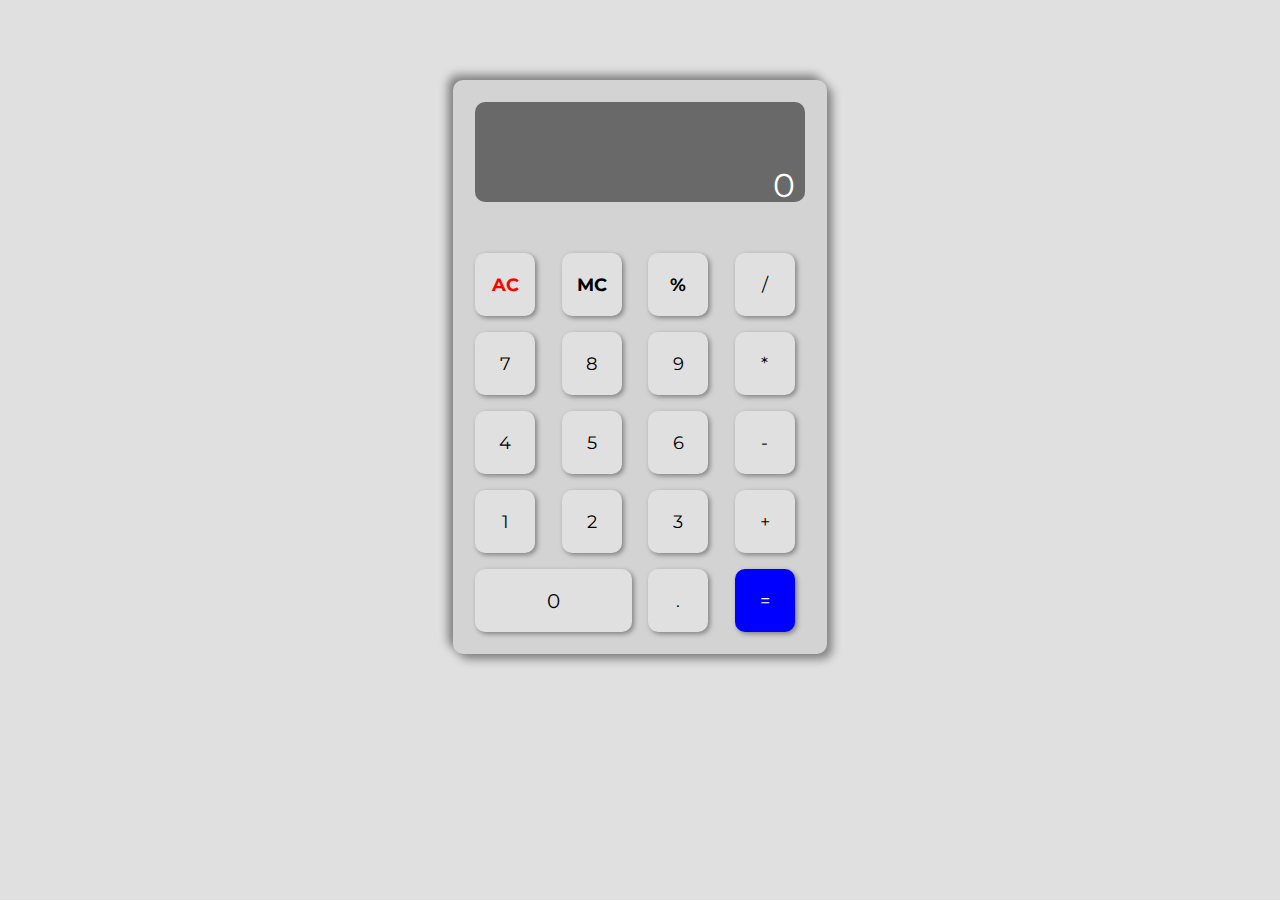
<file: index.html>
<html lang="en">
<head>
    <meta charset="UTF-8">
    <meta name="viewport" content="width=device-width, initial-scale=1.0">
    <link rel="stylesheet" href="calculator.css">
    <title>Calculator Project</title>
</head>
<body>
    <div class="container">
        
        <div class="result">
            <p id="result-box">0</p>
        </div>

        <div class="buttons">

            <div class="button action-btn" id="clear"> AC </div>
            <div class="button action-btn"> MC </div>
            <div class="button num-button  action-btn"> % </div>
            <div class="button num-button  calc-action-btn"> / </div>
            <div class="button num-button seven">7</div>
            <div class="button num-button eight">8</div>
            <div class="button num-button  nine">9</div>
            <div class="button num-button  calc-action-btn"> * </div>
            <div class="button num-button  four">4</div>
            <div class="button num-button  five">5</div>
            <div class="button num-button  six">6</div>
            <div class="button num-button  calc-action-btn"> - </div>
            <div class="button num-button  one">1</div>
            <div class="button num-button  two">2</div>
            <div class="button num-button three">3</div>
            <div class="button num-button  calc-action-btn"> + </div>
            <div class="button num-button  zero">0</div>
            <div class="button num-button  point">.</div>
            <div class="button calc-action-btn" id="total"> = </div> 

        </div>
    </div>
    
    <script src="calculator.js"></script>
</body>
</html>
</file>
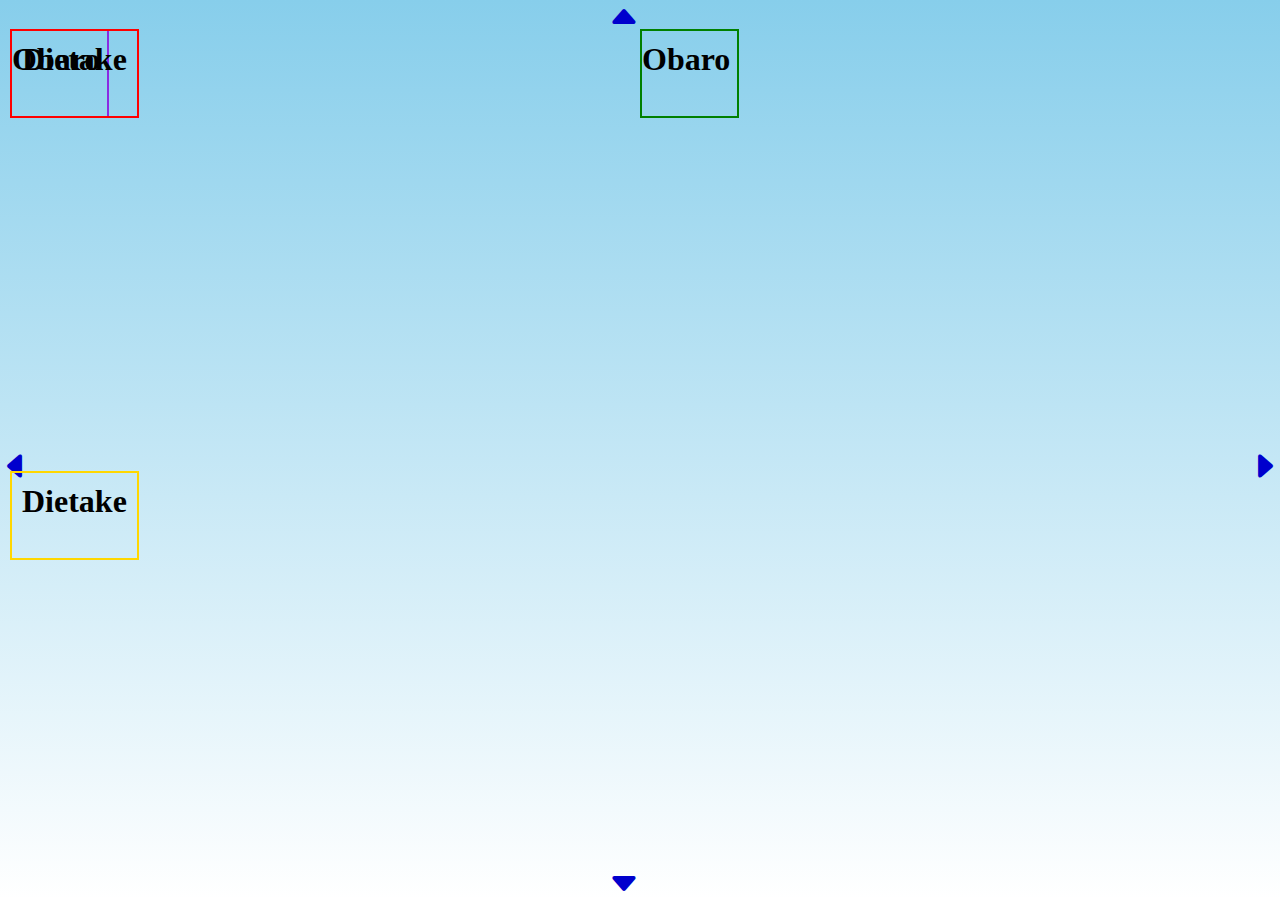
<file: obaro.html>
<html lang="en">
<head>
    <meta charset="UTF-8">
    <meta name="viewport" content="width=device-width, initial-scale=1.0">
    <title>Document</title>
    <link rel="stylesheet" href="obaro.css">
    <link rel="stylesheet" href="https://cdn.jsdelivr.net/npm/bootstrap-icons@1.11.1/font/bootstrap-icons.css">

</head>
<body>
    <i class="bi bi-caret-left-fill" style="font-size: xx-large;
        left: 0; top: 50%; position: absolute; cursor: pointer; 
        color: mediumblue;" onclick="scrollBarLeft()">
        </i>
        <i class="bi bi-caret-right-fill" style="font-size: xx-large;
        right: 0; top: 50%; position: absolute; cursor: pointer; 
        color: mediumblue;" onclick="scrollBarRight()">
        </i>
        <i class="bi bi-caret-up-fill" style="font-size: xx-large;
        top: 0; right: 50%; position: absolute; cursor: pointer; 
        color: mediumblue;" onclick="scrollBarLeft()">
        </i>
        <i class="bi bi-caret-down-fill" style="font-size: xx-large;
        bottom: 0; right: 50%; position: absolute; cursor: pointer; 
        color: mediumblue;" onclick="scrollBarLeft()">
        </i>
        <h1 class="obaro"> Obaro </h1>
        <h1 class="Dietake"> Dietake </h1>
        <h1 class="o"> Obaro </h1>
        <h1 class="d"> Dietake </h1>

    <script src="obaro.js"></script>
</body>
</html>
</file>
<file: calculator.css>
@import url('https://fonts.googleapis.com/css?family=Montserrat&display=swap');

body {
  background: #e0e0e0;
  font-family: 'Montserrat', sans-serif;
}

.container {
  width: 330px;
  height: 530px;
  border-radius: 10px;
  background: lightgray;
  margin: 80px auto;
  padding: 22px 22px;
  display: flex;
  flex-direction: column;
  justify-content: space-between;
  box-shadow:  5px 5px 10px gray,
             -5px -5px 10px gray;
}

.container .result {
  width: 100%;
  height: 100px;
  border-radius: 10px;
  background: dimgray;
}

.container .result p {
  font-size: 25pt;
  overflow-y: auto;
  text-align: right;
  color: white;
  padding-right: 10px;
  padding-top: 30px;
  
}

.container .buttons {
  display: grid;
  grid-template-columns: 1fr 1fr 1fr 1fr;
  grid-gap: 1em;
}

.container .buttons .button{
  color: black;
  cursor: pointer;
  text-align: center;
  width: 60px;
  font-size:18px;
  height: 63px;
  display: grid;
  place-content: center;
  border-radius: 10px;
  background: #e0e0e0;
  box-shadow: 2px 2px 5px grey;
}


.container .buttons .button:hover{
  zoom:90%;
}


/*  UTILITIES*/
.container .buttons .zero {
  grid-column: 1/3;
  width: 100%;
  font-size: 20px;
  color: black;
  border-radius: 10px;
background: #e0e0e0;
box-shadow: 2px 2px 5px grey;
}

.action-btn {
  color: black;
  font-weight: bold;
}

#total{
    background-color: blue;
    color: white;
}


@media screen and (max-width:1000px) {
  .container{
    width: 300px;
  }
}
</file>
<file: obaro.css>
body{
    background-image: linear-gradient(to bottom, skyblue, transparent);
}

.obaro{
    border: 2px solid blueviolet;
    position:absolute;
    left:10;
    padding-top: 10px;
    height:75px;
    width:95px;
    animation: drive2 infinite 8s;
}

.Dietake{
    border: 2px solid red;
    position:absolute;
    left:10;
    padding-top: 10px;
    padding-left: 10px;
    height:75px;
    width:115px;
    animation: drive3 infinite 8s;
}

.o{
    border: 2px solid green;
    position:absolute;
    left:50%;
    padding-top: 10px;
    height:75px;
    width:95px;
    animation: drive4 infinite 8s;
}

.d{
    border: 2px solid gold;
    position:absolute;
    left:10;
    top: 50%;
    padding-top: 10px;
    padding-left: 10px;
    height:75px;
    width:115px;
    animation: drive5 infinite 8s;
}

@keyframes drive2{
    from{ transform: translatex(-100px)}
    to{ transform: translatex(1500px)}
 }

 @keyframes drive3{
    from{ transform: translatey(-100px)}
    to{ transform: translatey(1500px)}
 }

 @keyframes drive4{
    from{ transform: translatey(1500px)}
    to{ transform: translatey(-550px)}
 }

 @keyframes drive5{
    from{ transform: translatex(1500px)}
    to{ transform: translatex(-550px)}
 }
</file>
